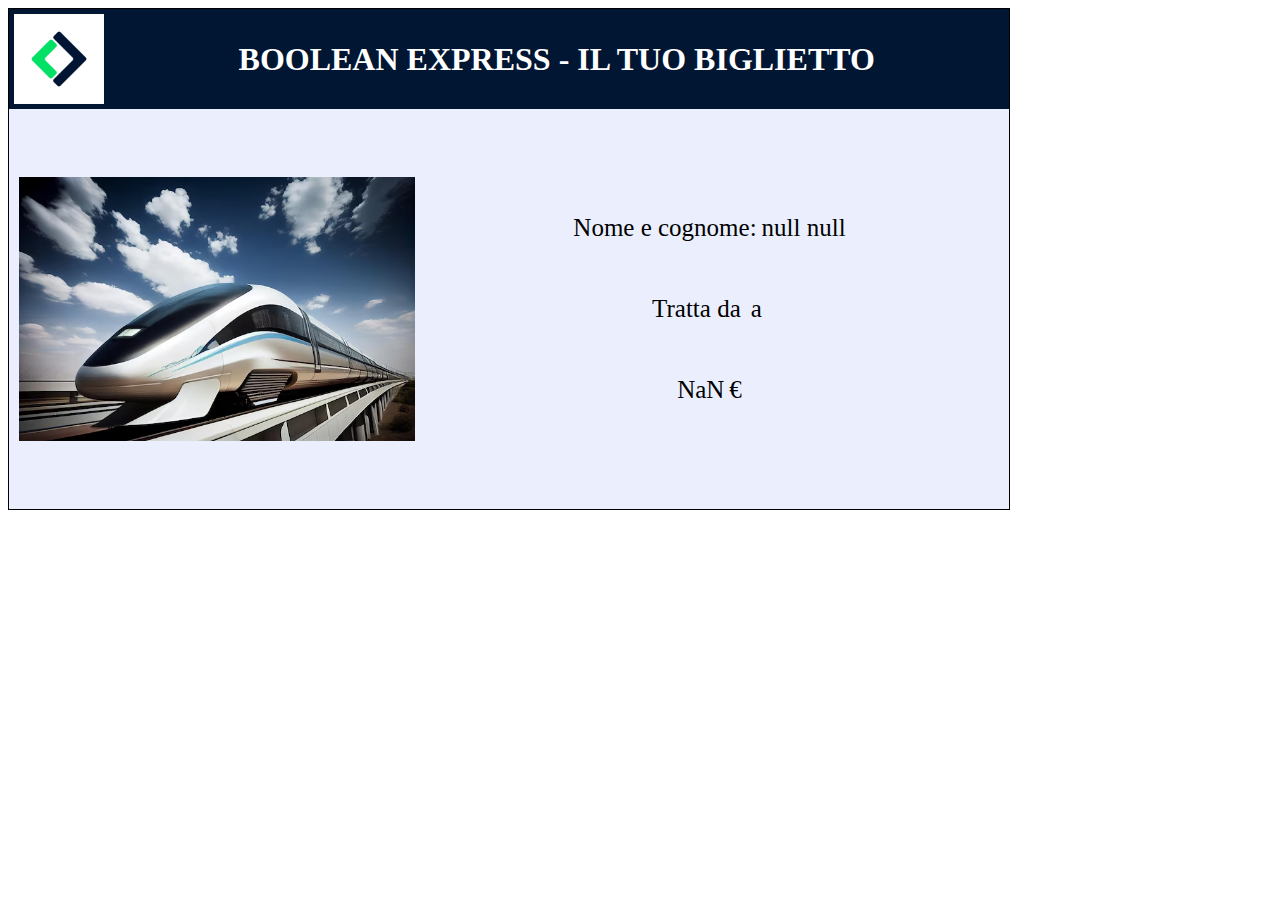
<file: bonus/index.html>
<!DOCTYPE html>
<html lang="en">
<head>
    <meta charset="UTF-8">
    <meta name="viewport" content="width=device-width, initial-scale=1.0">
    <link rel="stylesheet" href="style.css">
    <title>Biglietto del treno</title>
</head>
<body>

    <div id="container">

        <div id="top">
            <div id="logo-container">
                <img src="img/original.png" alt="">
            </div>
            <div id="title-container">
                <h1>BOOLEAN EXPRESS - IL TUO BIGLIETTO</h1>
            </div>

        </div>

        <div id="bottom">
            <div id="train-img-container">
                <img src="img/modern-train-races-by-blurred-motion-sunset-generative-ai_188544-8126.jpg.avif" alt="">
            </div>

            <div id="all-details">

                <div class="common-things" id="informazioni-utente">
                    <span>Nome e cognome:</span>
                    <span id="nome-e-cognome"></span>
                </div>
    
                <div class="common-things" id="tratta">
                    <span>Tratta da</span>
                    <span id="tratta-da"></span>
                    <span>a</span>
                    <span id="tratta-a"></span>
                </div>
    
                <div class="common-things" id="prezzo">
                    <span id="printedPrice"></span>
                    <span>€</span>
                </div>

            </div>


        </div>


    </div>




    <script type="text/javascript" src="script.js">    
    </script>

    <script type="text/javascript" src="script-bonus.js"></script>
    
</body>
</html>
</file>
<file: bonus/style.css>
#container {
    width: 1000px;
    height: 500px;
    background-color: red;
    border: 1px solid black;
}

#top {
    width: 100%;
    height: 100px;
    background-color: #001632;
    display: flex;
}

#bottom {
    width: 100%;
    height: 400px;
    background-color: #ebeffd;
    display: flex;
}

#logo-container {
    display: flex;
    align-items: center;
    height: 100px;
    width: 100px;
    padding-left: 5px;
}

#logo-container img {
    width: 100%;
}

#title-container {
    display: flex;
    width: 100%;
    justify-content: center;
    align-items: center;
}

h1 {
    color: white;
}

#train-img-container {
    width: 40%;
    height: 400px;
    display: flex;
    padding-left: 10px;
}

#train-img-container img {
    width: 100%;
    object-fit: contain;
}

#all-details {
    width: 60%;
    height: 400px;
}

#informazioni-utente {
    align-items: flex-end;
}

.common-things {
    display: flex;
    justify-content: center;
    height: calc(100% / 3);
    width: 100%;
}

.common-things span {
    font-size: 25px;
    margin-right: 5px;
}

#nome-e-cognome {
    font-size: 25px;
}

#tratta {
    align-items: center;
}

#prezzo {
    align-items: flex-start;
}
</file>
